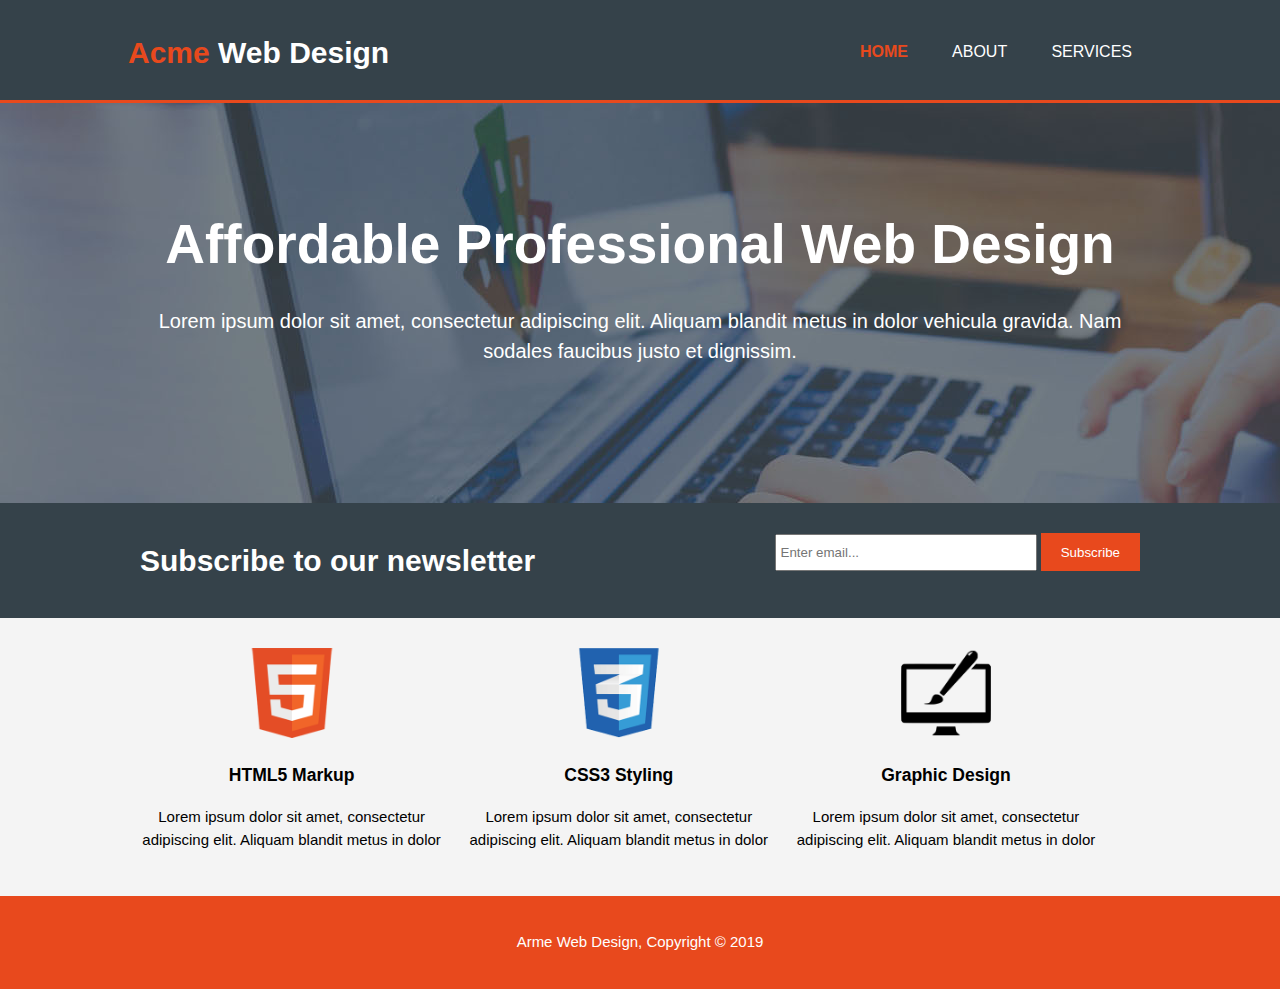
<file: index.html>
<!DOCTYPE html>
<!--[if lt IE 7]>      <html class="no-js lt-ie9 lt-ie8 lt-ie7"> <![endif]-->
<!--[if IE 7]>         <html class="no-js lt-ie9 lt-ie8"> <![endif]-->
<!--[if IE 8]>         <html class="no-js lt-ie9"> <![endif]-->
<!--[if gt IE 8]><!--> <html class="no-js"> <!--<![endif]-->
    <head>
        <meta charset="utf-8">
        <meta http-equiv="X-UA-Compatible" content="IE=edge">
        <title>Acme Web Design | Welcome</title>
        <meta name="description" content="Affordable and professional web design">
        <meta name="viewport" content="width=device-width, initial-scale=1">
        <link rel="stylesheet" href="./css/style.css">
    </head>
    <body>
      <header>
          <div class="container">
              <div id="branding">
                  <h1><span class="highlight">Acme</span> Web Design</h1>
              </div>
              <nav>
                  <ul>
                      <li class="current"><a href="index.html">Home</a></li>
                      <li><a href="about.html">About</a></li>
                      <li><a href="services.html">Services</a></li>
                  </ul>
              </nav>
          </div>
      </header>

      <section id="showcase">
          <div class="container">
              <h1>Affordable Professional Web Design</h1>
              <p>Lorem ipsum dolor sit amet, consectetur adipiscing elit. Aliquam blandit metus in dolor vehicula gravida. Nam sodales faucibus justo et dignissim.</p>
          </div>
      </section>

      <section id="newsletter">
          <div class="container">
              <h1>Subscribe to our newsletter</h1>
              <form>
                <input type="email" placeholder="Enter email...">
                <button type="submit" class="button_1">Subscribe</button>
              </form>
          </div>
      </section>

      <section id="boxes">
          <div class="container">
              <div class="box">
                  <img src="./img/logo_html.png">
                  <h3>HTML5 Markup</h3>
                  <p>Lorem ipsum dolor sit amet, consectetur adipiscing elit. Aliquam blandit metus in dolor</p>
              </div>
              <div class="box">
                  <img src="./img/logo_css.png">
                  <h3>CSS3 Styling</h3>
                  <p>Lorem ipsum dolor sit amet, consectetur adipiscing elit. Aliquam blandit metus in dolor</p>
              </div>
                <div class="box">
                  <img src="./img/logo_brush.png">
                  <h3>Graphic Design</h3>
                  <p>Lorem ipsum dolor sit amet, consectetur adipiscing elit. Aliquam blandit metus in dolor</p>
              </div>
          </div>
      </section>

      <footer>
          <p>Arme Web Design, Copyright &copy; 2019</p>
      </footer>
    </body>
</html>
</file>
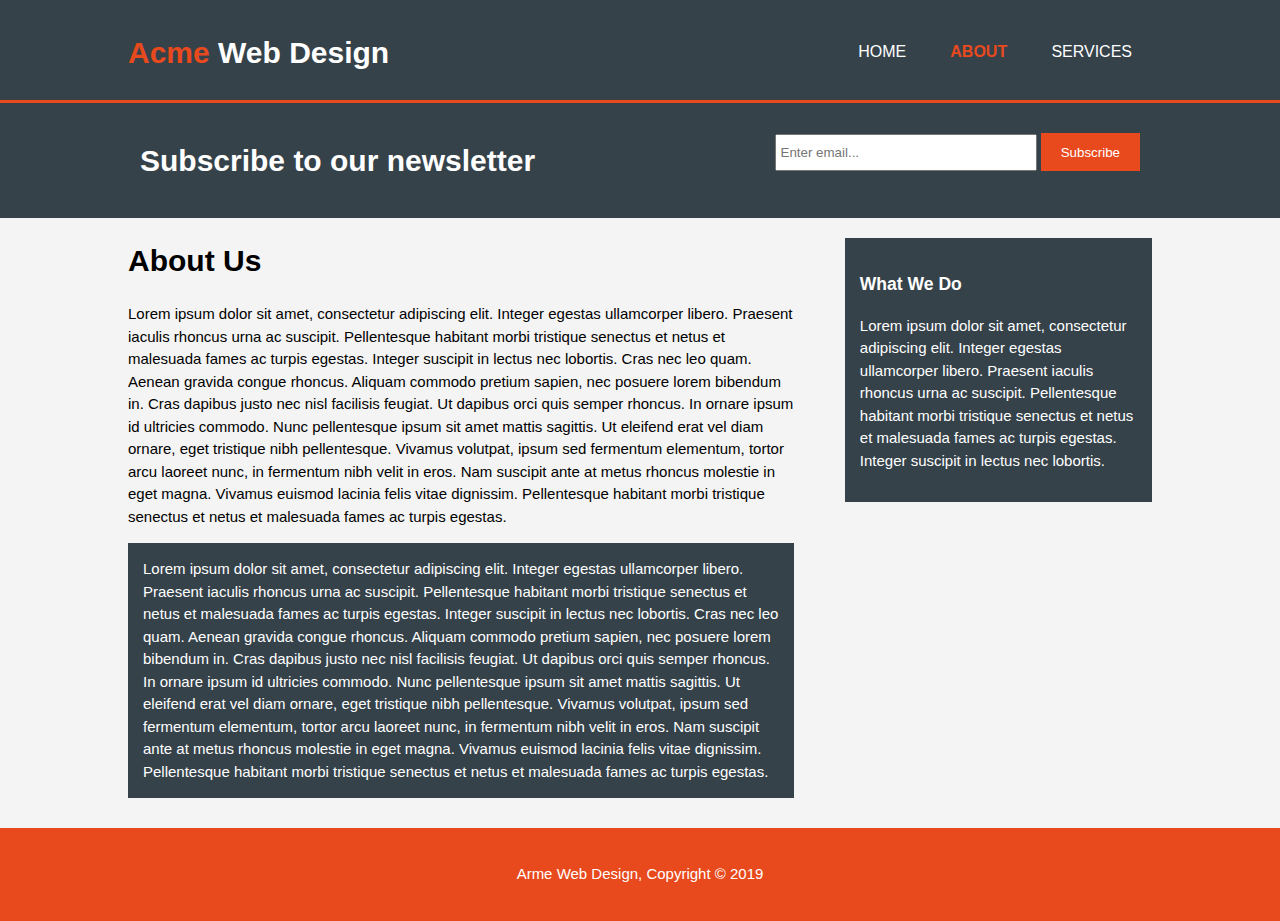
<file: about.html>
<!DOCTYPE html>
<!--[if lt IE 7]>      <html class="no-js lt-ie9 lt-ie8 lt-ie7"> <![endif]-->
<!--[if IE 7]>         <html class="no-js lt-ie9 lt-ie8"> <![endif]-->
<!--[if IE 8]>         <html class="no-js lt-ie9"> <![endif]-->
<!--[if gt IE 8]><!--> <html class="no-js"> <!--<![endif]-->
    <head>
        <meta charset="utf-8">
        <meta http-equiv="X-UA-Compatible" content="IE=edge">
        <title>Acme Web Design | About</title>
        <meta name="description" content="Affordable and professional web design">
        <meta name="viewport" content="width=device-width, initial-scale=1">
        <link rel="stylesheet" href="./css/style.css">
    </head>
    <body>
      <header>
          <div class="container">
              <div id="branding">
                  <h1><span class="highlight">Acme</span> Web Design</h1>
              </div>
              <nav>
                  <ul>
                      <li><a href="index.html">Home</a></li>
                      <li class="current"><a href="about.html">About</a></li>
                      <li><a href="services.html">Services</a></li>
                  </ul>
              </nav>
          </div>
      </header>

      <section id="newsletter">
          <div class="container">
              <h1>Subscribe to our newsletter</h1>
              <form>
                <input type="email" placeholder="Enter email...">
                <button type="submit" class="button_1">Subscribe</button>
              </form>
          </div>
      </section>

      <section id="main">
          <div class="container">
              <article id="main-col">
                <h1 class="page-title">About Us</h1>
                <p>
                    Lorem ipsum dolor sit amet, consectetur adipiscing elit. Integer egestas ullamcorper libero. Praesent iaculis rhoncus urna ac suscipit. Pellentesque habitant morbi tristique senectus et netus et malesuada fames ac turpis egestas. Integer suscipit in lectus nec lobortis. Cras nec leo quam. Aenean gravida congue rhoncus. Aliquam commodo pretium sapien, nec posuere lorem bibendum in. Cras dapibus justo nec nisl facilisis feugiat. Ut dapibus orci quis semper rhoncus. In ornare ipsum id ultricies commodo. Nunc pellentesque ipsum sit amet mattis sagittis. Ut eleifend erat vel diam ornare, eget tristique nibh pellentesque. Vivamus volutpat, ipsum sed fermentum elementum, tortor arcu laoreet nunc, in fermentum nibh velit in eros. Nam suscipit ante at metus rhoncus molestie in eget magna. Vivamus euismod lacinia felis vitae dignissim. Pellentesque habitant morbi tristique senectus et netus et malesuada fames ac turpis egestas. 
                </p>
                <p class="dark">
                    Lorem ipsum dolor sit amet, consectetur adipiscing elit. Integer egestas ullamcorper libero. Praesent iaculis rhoncus urna ac suscipit. Pellentesque habitant morbi tristique senectus et netus et malesuada fames ac turpis egestas. Integer suscipit in lectus nec lobortis. Cras nec leo quam. Aenean gravida congue rhoncus. Aliquam commodo pretium sapien, nec posuere lorem bibendum in. Cras dapibus justo nec nisl facilisis feugiat. Ut dapibus orci quis semper rhoncus. In ornare ipsum id ultricies commodo. Nunc pellentesque ipsum sit amet mattis sagittis. Ut eleifend erat vel diam ornare, eget tristique nibh pellentesque. Vivamus volutpat, ipsum sed fermentum elementum, tortor arcu laoreet nunc, in fermentum nibh velit in eros. Nam suscipit ante at metus rhoncus molestie in eget magna. Vivamus euismod lacinia felis vitae dignissim. Pellentesque habitant morbi tristique senectus et netus et malesuada fames ac turpis egestas. 
                </p>
              </article>

              <aside id="sidebar">
                <div class="dark">
                    <h3>What We Do</h3>
                    <p>
                        Lorem ipsum dolor sit amet, consectetur adipiscing elit. Integer egestas ullamcorper libero. Praesent iaculis rhoncus urna ac suscipit. Pellentesque habitant morbi tristique senectus et netus et malesuada fames ac turpis egestas. Integer suscipit in lectus nec lobortis.
                    </p>
                </div>
              </aside>
          </div>
      </section>

      <footer>
          <p>Arme Web Design, Copyright &copy; 2019</p>
      </footer>
    </body>
</html>
</file>
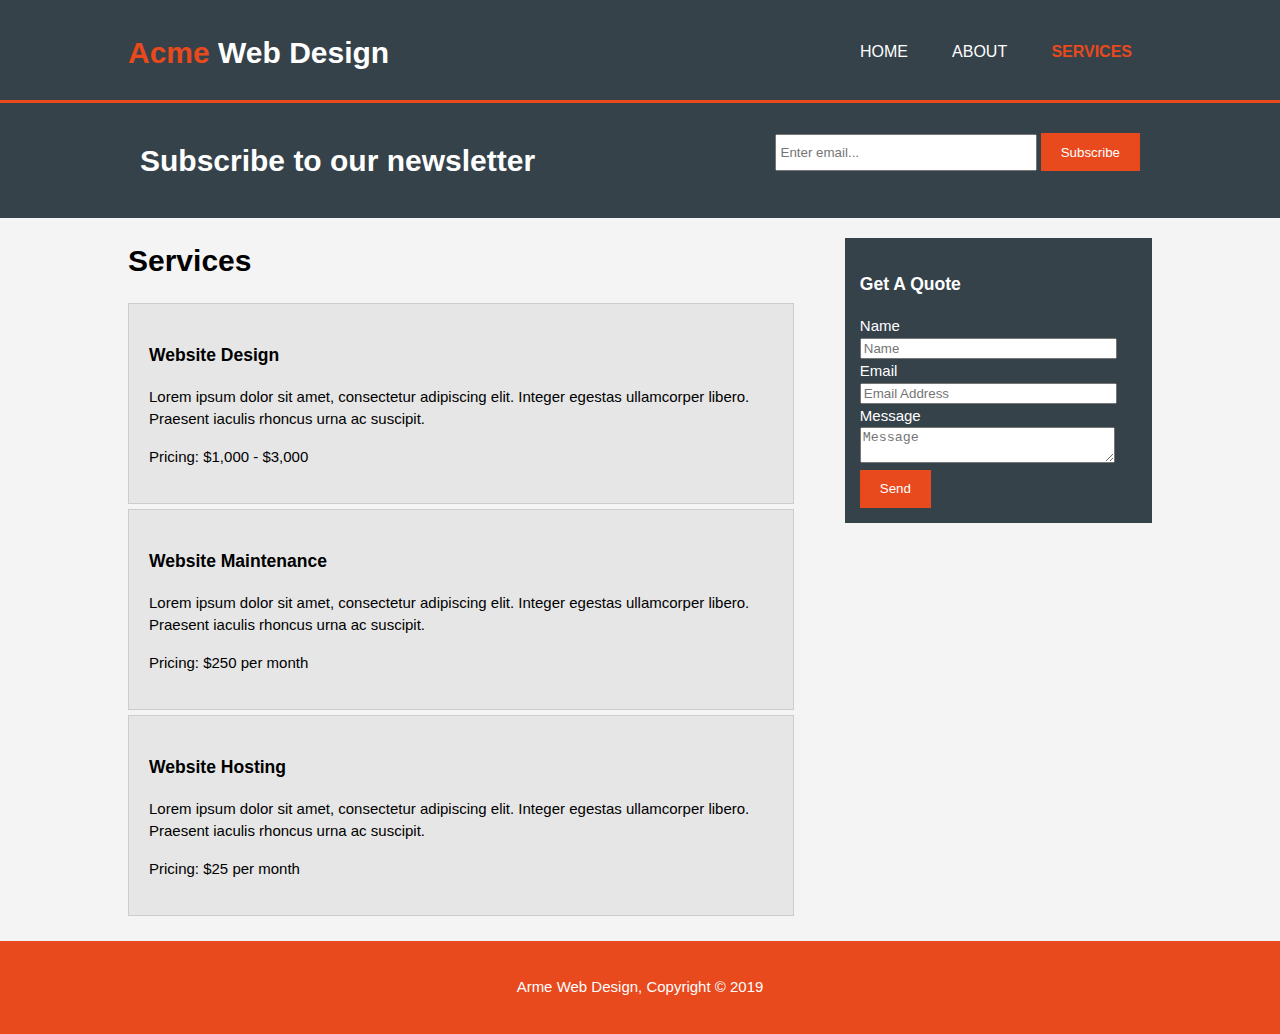
<file: services.html>
<!DOCTYPE html>
<!--[if lt IE 7]>      <html class="no-js lt-ie9 lt-ie8 lt-ie7"> <![endif]-->
<!--[if IE 7]>         <html class="no-js lt-ie9 lt-ie8"> <![endif]-->
<!--[if IE 8]>         <html class="no-js lt-ie9"> <![endif]-->
<!--[if gt IE 8]><!--> <html class="no-js"> <!--<![endif]-->
    <head>
        <meta charset="utf-8">
        <meta http-equiv="X-UA-Compatible" content="IE=edge">
        <title>Acme Web Design | Services</title>
        <meta name="description" content="Affordable and professional web design">
        <meta name="viewport" content="width=device-width, initial-scale=1">
        <link rel="stylesheet" href="./css/style.css">
    </head>
    <body>
      <header>
          <div class="container">
              <div id="branding">
                  <h1><span class="highlight">Acme</span> Web Design</h1>
              </div>
              <nav>
                  <ul>
                      <li><a href="index.html">Home</a></li>
                      <li><a href="about.html">About</a></li>
                      <li class="current"><a href="services.html">Services</a></li>
                  </ul>
              </nav>
          </div>
      </header>

      <section id="newsletter">
          <div class="container">
              <h1>Subscribe to our newsletter</h1>
              <form>
                <input type="email" placeholder="Enter email...">
                <button type="submit" class="button_1">Subscribe</button>
              </form>
          </div>
      </section>

      <section id="main">
          <div class="container">
              <article id="main-col">
                <h1 class="page-title">Services</h1>
                <ul id="services">
                    <li>
                        <h3>Website Design</h3>
                        <p>Lorem ipsum dolor sit amet, consectetur adipiscing elit. Integer egestas ullamcorper libero. Praesent iaculis rhoncus urna ac suscipit.</p>
                        <p>Pricing: $1,000 - $3,000</p>
                    </li>
                    <li>
                        <h3>Website Maintenance</h3>
                        <p>Lorem ipsum dolor sit amet, consectetur adipiscing elit. Integer egestas ullamcorper libero. Praesent iaculis rhoncus urna ac suscipit.</p>
                        <p>Pricing: $250 per month</p>
                    </li>
                    <li>
                        <h3>Website Hosting</h3>
                        <p>Lorem ipsum dolor sit amet, consectetur adipiscing elit. Integer egestas ullamcorper libero. Praesent iaculis rhoncus urna ac suscipit.</p>
                        <p>Pricing: $25 per month</p>
                    </li>
                        
                </ul>
              </article>

              <aside id="sidebar">
                <div class="dark">
                    <h3>Get A Quote</h3>
                    <form class="quote">
                        <div>
                            <label>Name</label><br>
                            <input type="text" placeholder="Name">
                        </div>
                        <div>
                            <label>Email</label><br>
                            <input type="text" placeholder="Email Address">
                        </div>
                        <div>
                            <label>Message</label><br>
                            <textarea placeholder="Message"></textarea>
                        </div>
                        <button class="button_1" type="submit">Send</button>
                    </form>
                </div>
              </aside>
          </div>
      </section>

      <footer>
          <p>Arme Web Design, Copyright &copy; 2019</p>
      </footer>
    </body>
</html>
</file>
<file: css/style.css>
body{
    font-family: Arial, Helvetica, sans-serif;
    font-size: 15px;
    line-height: 1.5;
    padding: 0;
    margin: 0;
    background-color:  #f4f4f4;
}

/* Global */
.container{
    width: 80%;
    margin: auto;
    overflow: hidden;
}

ul{
    margin: 0;
    padding: 0;
}

.button_1{
    height: 38px;
    background: #e8491d;
    border: 0;
    padding-left: 20px;
    padding-right: 20px;
    color: #ffffff;
}

.dark{
    padding: 15px;
    background: #35424a;
    color: #ffffff;
    margin-top: 10px;
    margin-bottom: 10px;
}

/* Header */
header{
    background: #35424a;
    color: #ffffff;
    padding-top: 30px;
    min-height: 70px;
    border-bottom: #e8491d 3px solid;
}

header a{
    color: #ffffff;
    text-decoration: none;
    text-transform: uppercase;
    font-size: 16px;
}

header li{
    display: inline;
    padding: 0 20px 0 20px;
}

header #branding{
    float: left;
}

header #branding h1{
    margin: 0;
}

header nav{
    float: right;
    margin-top: 10px;
}

header .highlight, header .current a{
    color: #e8491d;
    font-weight: bold;
}

header a:hover{
    color: #cccccc;
    font-weight: bold;
}

/* Showcase */
#showcase{
    min-height: 400px;
    background: url('../img/showcase.jpg') no-repeat 0 -400px;
    text-align: center;
    color: #ffffff;
}

#showcase h1{
    margin-top: 100px;
    font-size: 55px;
    margin-bottom: 10px;
}

#showcase p{
    font-size: 20px;
}

/* Newsletter */
#newsletter{
    padding: 15px;
    color: #ffffff;
    background: #35424a;
}

#newsletter h1{
    float: left;
}

#newsletter form{
    float: right;
    margin-top: 15px;
}

#newsletter input[type="email"]{
    padding: 4px;
    height: 25px;
    width: 250px;
}

/* Boxes */
#boxes{
    margin-top: 20px;
}

#boxes .box{
    float: left;
    text-align: center;
    width: 30%;
    padding: 10px;
}

#boxes .box img{
    width: 90px;
}

/* Sidebar */
aside#sidebar{
    float: right;
    width: 30%;
    margin-top: 10px;
}

aside#sidebar .quote input, aside#sidebar .quote textarea{
    width: 90%;
    padding 5px;
}

/* Main-col */
article#main-col{
    float: left;
    width: 65%;
}

/* Services */
ul#services li{
    list-style: none;
    padding: 20px;
    border: #cccccc solid 1px;
    margin-bottom: 5px;
    background:#e6e6e6;
}

/* Footer */
footer{
    padding: 20px;
    margin-top: 20px;
    color: #ffffff;
    background-color: #e8491d;
    text-align: center;
}

/* Media Queries */

@media(max-width: 768px){
    header #branding,
    header nav,
    header nav li,
    #newsletter h1,
    #newsletter form,
    #boxes .box,
    article#main-col,
    aside#sidebar{
        float: none;
        text-align: center;
        width: 100%;
    }

    header{
        padding-bottom: 20px;
    }

    #showcase h1{
        margin-top: 40px;
    }

    #newsletter button, .quote button{
        display: block;
        width: 100%;
    }

    #newsletter form input[type="email"], .quote input, .quote textarea{
        width: 100%;
        margin-bottom: 5px;
    }
}
</file>
